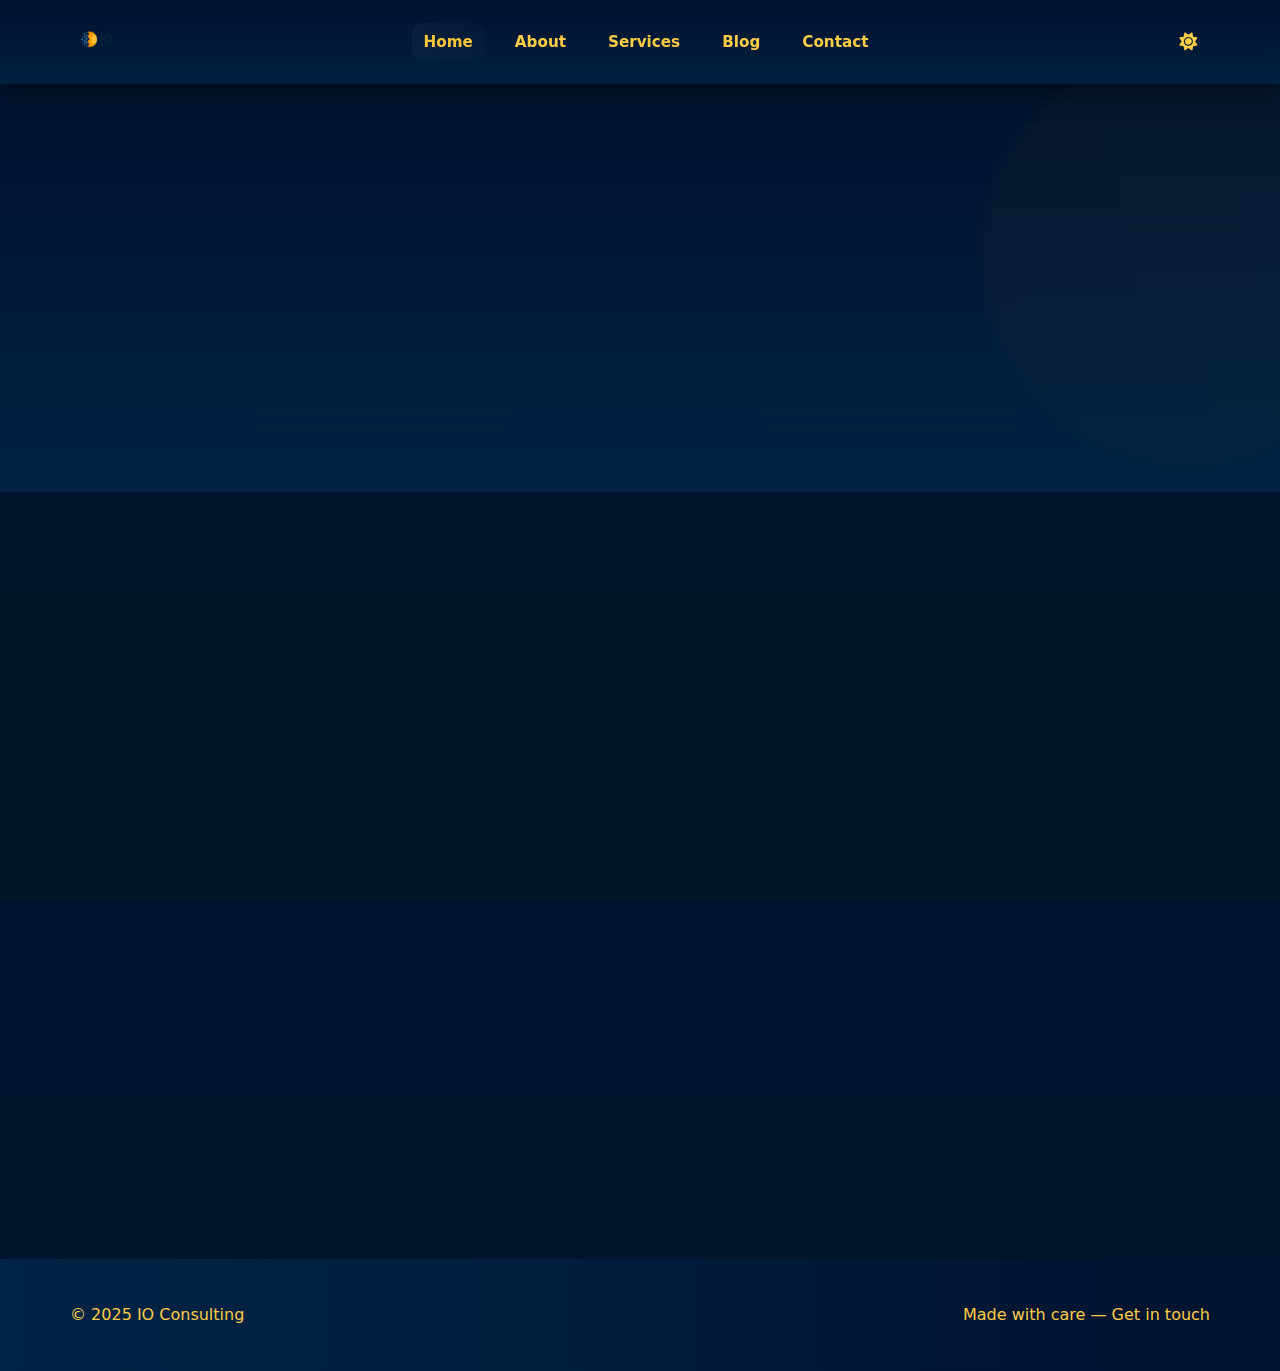
<file: index.html>
<!DOCTYPE html>
<html lang="en">
<head>
  <meta charset="utf-8" />
  <meta name="viewport" content="width=device-width,initial-scale=1" />
  <title>IO Consulting — Your Digital Orbit of Confidence</title>
  <meta name="theme-color" content="#01132E" />
  <link rel="icon" href="images/favicon.svg" type="image/svg+xml">
  <link rel="stylesheet" href="https://cdnjs.cloudflare.com/ajax/libs/font-awesome/6.5.0/css/all.min.css">
  <link rel="stylesheet" href="style.css">
</head>
<body>

  <!-- HEADER -->
  <header class="header-wrap">
    <div class="header">
      <a href="index.html"><img src="images/logo.png" alt="IO Consulting" class="logo"></a>

      <nav class="nav" aria-label="Main">
        <a href="index.html">Home</a>
        <a href="about.html">About</a>
        <a href="services.html">Services</a>
        <a href="blog.html">Blog</a>
        <a href="contact.html">Contact</a>
      </nav>

      <div class="controls">
        <button class="theme-toggle" title="Toggle theme" aria-label="Toggle theme">
          <i class="fas fa-sun"></i>
        </button>
        <button class="hamburger" aria-label="Open menu">☰</button>
      </div>
    </div>
  </header>

  <!-- HERO -->
  <section class="hero">
    <div class="container">
      <span class="kicker fade-in">IO CONSULTING</span>
      <h1 class="fade-in">Your Digital Orbit of Confidence</h1>
      <p class="fade-in delay">We empower organizations to become more secure, efficient and resilient through information security, automation and modern workplace engineering.</p>
      <div class="cta fade-in delay" style="margin-top:18px">
        <a href="services.html" class="btn">Explore Services</a>
      </div>
    </div>

    <!-- decorative gold sweep (SVG) -->
    <svg class="sweep" width="420" height="420" viewBox="0 0 420 420" xmlns="http://www.w3.org/2000/svg" aria-hidden="true">
      <defs><linearGradient id="g" x1="0" x2="1"><stop offset="0" stop-color="#FB9F08"/><stop offset="1" stop-color="#FDCC46"/></linearGradient></defs>
      <path fill="url(#g)" d="M210 0c115 0 210 95 210 210S325 420 210 420 0 325 0 210 95 0 210 0z" opacity="0.18"/>
    </svg>
  </section>

  <!-- SERVICES PREVIEW -->
  <section class="section">
    <div class="container">
      <div class="card-grid">
        <article class="card fade-in">
          <div style="display:flex;align-items:center">
            <div class="icon-wrap"><i class="fas fa-shield-alt"></i></div>
            <div><h3>Information Security Consulting</h3><p>Risk assessments, governance, secure-by-design implementations.</p></div>
          </div>
        </article>

        <article class="card fade-in delay">
          <div style="display:flex;align-items:center">
            <div class="icon-wrap"><i class="fas fa-robot"></i></div>
            <div><h3>Robotic Process Automation (RPA)</h3><p>Practical automation to reduce cost and increase reliability.</p></div>
          </div>
        </article>

        <article class="card fade-in">
          <div style="display:flex;align-items:center">
            <div class="icon-wrap"><i class="fas fa-code-branch"></i></div>
            <div><h3>Digital Transformation</h3><p>Roadmaps, delivery support and change orchestration.</p></div>
          </div>
        </article>

        <article class="card fade-in delay">
          <div style="display:flex;align-items:center">
            <div class="icon-wrap"><i class="fas fa-headset"></i></div>
            <div><h3>Service Desk & Modern Workplace</h3><p>Operational support, tooling and secure collaboration platforms.</p></div>
          </div>
        </article>
      </div>

      <div style="margin-top:28px;display:flex;gap:12px;align-items:center">
        <div style="flex:1">
          <h2 class="fade-in">Why clients choose us</h2>
          <p class="fade-in delay" style="color:rgba(255,255,255,0.85)">We combine deep technical expertise with practical delivery. We focus on outcomes — security, cost optimization and operational resilience.</p>
        </div>
        <div>
          <a class="btn fade-in delay" href="contact.html">Talk to an expert</a>
        </div>
      </div>
    </div>
  </section>

  <!-- QUICK FEATURES -->
  <section class="section">
    <div class="container">
      <div class="features">
        <div class="feature fade-in">
          <i class="fas fa-award" style="font-size:20px;color:var(--gold-2)"></i>
          <h4 style="margin:8px 0 4px">Trusted frameworks</h4>
          <p style="color:rgba(255,255,255,0.8)">ISO, NIST and pragmatic governance approaches.</p>
        </div>

        <div class="feature fade-in delay">
          <i class="fas fa-people-roof" style="font-size:20px;color:var(--gold-2)"></i>
          <h4 style="margin:8px 0 4px">People-first delivery</h4>
          <p style="color:rgba(255,255,255,0.8)">Change programs that stick and deliver ROI.</p>
        </div>
      </div>
    </div>
  </section>

  <footer>
    <div class="footer-inner">
      <p>&copy; 2025 IO Consulting</p>
      <p>Made with care — <a href="contact.html" style="color:var(--gold-3);text-decoration:none">Get in touch</a></p>
    </div>
  </footer>

  <script src="script.js"></script>
</body>
</html>
</file>
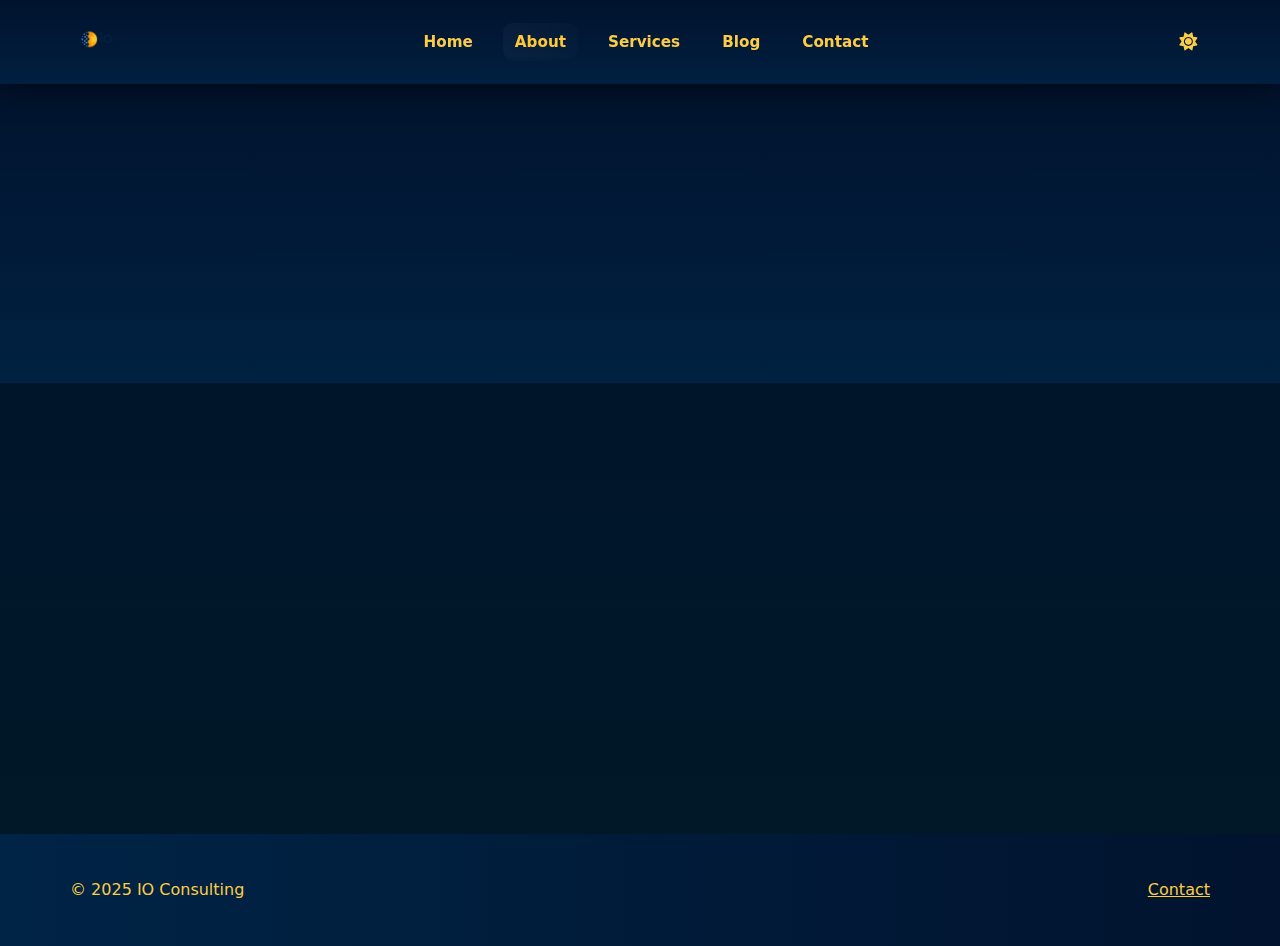
<file: about.html>
<!DOCTYPE html>
<html lang="en">
<head>
  <meta charset="utf-8" />
  <meta name="viewport" content="width=device-width,initial-scale=1" />
  <title>About — IO Consulting</title>
  <meta name="theme-color" content="#01132E" />
  <link rel="stylesheet" href="https://cdnjs.cloudflare.com/ajax/libs/font-awesome/6.5.0/css/all.min.css">
  <link rel="stylesheet" href="style.css">
</head>
<body>
  <header class="header-wrap">
    <div class="header">
      <a href="index.html"><img src="images/logo.png" class="logo" alt="IO Consulting"></a>
      <nav class="nav">
        <a href="index.html">Home</a>
        <a href="about.html" class="active">About</a>
        <a href="services.html">Services</a>
        <a href="blog.html">Blog</a>
        <a href="contact.html">Contact</a>
      </nav>
      <div class="controls">
        <button class="theme-toggle" title="Toggle theme"><i class="fas fa-sun"></i></button>
        <button class="hamburger">☰</button>
      </div>
    </div>
  </header>

  <main>
    <section class="hero">
      <div class="container">
        <span class="kicker fade-in">OUR STORY</span>
        <h1 class="fade-in">About IO Consulting</h1>
        <p class="fade-in delay">A multidisciplinary collective delivering secure, elegant and practical digital transformations.</p>
      </div>
    </section>

    <section class="section">
      <div class="container">
        <div class="card-grid">
          <div class="card fade-in">
            <h3>Mission</h3>
            <p>To optimize operations, reduce costs and enhance agility through technology, automation and governance.</p>
          </div>

          <div class="card fade-in delay">
            <h3>Approach</h3>
            <p>Clear assessment → pragmatic roadmap → iterative delivery with measurable KPIs.</p>
          </div>

          <div class="card fade-in">
            <h3>Team</h3>
            <p>Experienced practitioners in security, cloud, automation and service operations.</p>
          </div>
        </div>

        <div style="margin-top:26px" class="fade-in delay">
          <h3>Values</h3>
          <ul style="color:rgba(255,255,255,0.82);margin-top:8px">
            <li>Integrity & transparency</li>
            <li>Pragmatic excellence</li>
            <li>Client-focused outcomes</li>
          </ul>
        </div>
      </div>
    </section>
  </main>

  <footer>
    <div class="footer-inner">
      <p>&copy; 2025 IO Consulting</p>
      <p><a href="contact.html" style="color:var(--gold-3)">Contact</a></p>
    </div>
  </footer>

  <script src="script.js"></script>
</body>
</html>
</file>
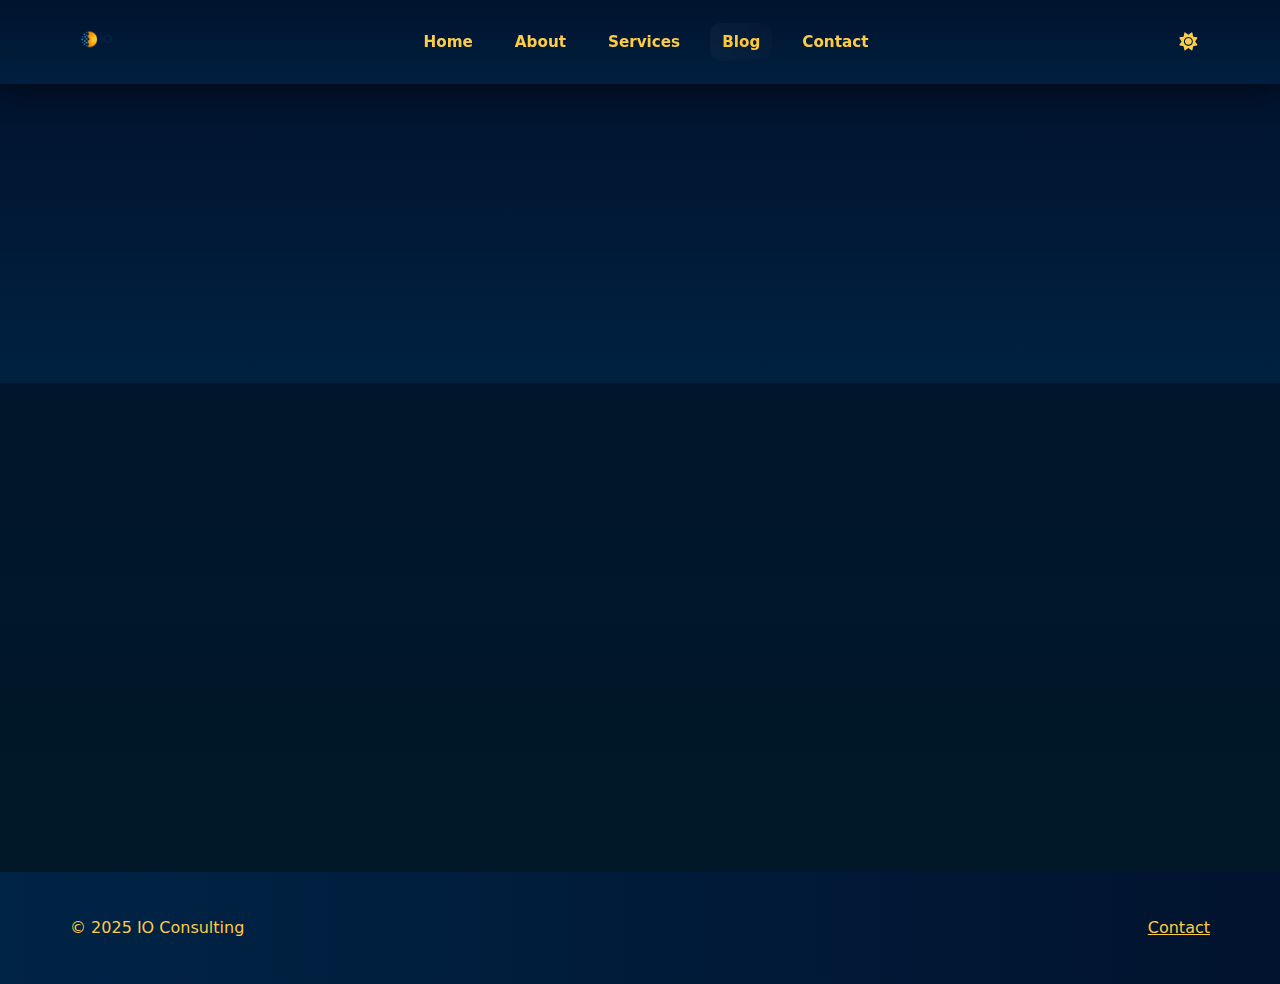
<file: blog.html>
<!DOCTYPE html>
<html lang="en">
<head>
  <meta charset="utf-8" />
  <meta name="viewport" content="width=device-width,initial-scale=1" />
  <title>Insights — IO Consulting</title>
  <meta name="theme-color" content="#01132E" />
  <link rel="stylesheet" href="https://cdnjs.cloudflare.com/ajax/libs/font-awesome/6.5.0/css/all.min.css">
  <link rel="stylesheet" href="style.css">
</head>
<body>
  <header class="header-wrap">
    <div class="header">
      <a href="index.html"><img src="images/logo.png" class="logo" alt="IO Consulting"></a>
      <nav class="nav">
        <a href="index.html">Home</a>
        <a href="about.html">About</a>
        <a href="services.html">Services</a>
        <a href="blog.html" class="active">Blog</a>
        <a href="contact.html">Contact</a>
      </nav>
      <div class="controls">
        <button class="theme-toggle" title="Toggle theme"><i class="fas fa-sun"></i></button>
        <button class="hamburger">☰</button>
      </div>
    </div>
  </header>

  <main>
    <section class="hero">
      <div class="container">
        <span class="kicker fade-in">INSIGHTS</span>
        <h1 class="fade-in">Thoughts on security & transformation</h1>
        <p class="fade-in delay">Short guides, case notes and practical frameworks from our team.</p>
      </div>
    </section>

    <section class="section">
      <div class="container">
        <article class="post fade-in">
          <div style="flex:1">
            <h4>How to start a pragmatic security program</h4>
            <div class="meta" style="color:rgba(255,255,255,0.7)">Mar 1, 2025 — IO Consulting</div>
            <p style="margin-top:8px;color:rgba(255,255,255,0.82)">A short playbook for leaders who need to move quickly and avoid analysis paralysis.</p>
          </div>
          <div style="width:110px;text-align:right">
            <a class="btn" href="#">Read</a>
          </div>
        </article>

        <article class="post fade-in delay">
          <div style="flex:1">
            <h4>RPA: quick wins that don't break your IT</h4>
            <div class="meta" style="color:rgba(255,255,255,0.7)">Feb 12, 2025 — IO Consulting</div>
            <p style="margin-top:8px;color:rgba(255,255,255,0.82)">How we identify low-risk, high-value automation candidates.</p>
          </div>
          <div style="width:110px;text-align:right">
            <a class="btn" href="#">Read</a>
          </div>
        </article>
      </div>
    </section>
  </main>

  <footer>
    <div class="footer-inner">
      <p>&copy; 2025 IO Consulting</p>
      <p><a href="contact.html" style="color:var(--gold-3)">Contact</a></p>
    </div>
  </footer>

  <script src="script.js"></script>
</body>
</html>
</file>
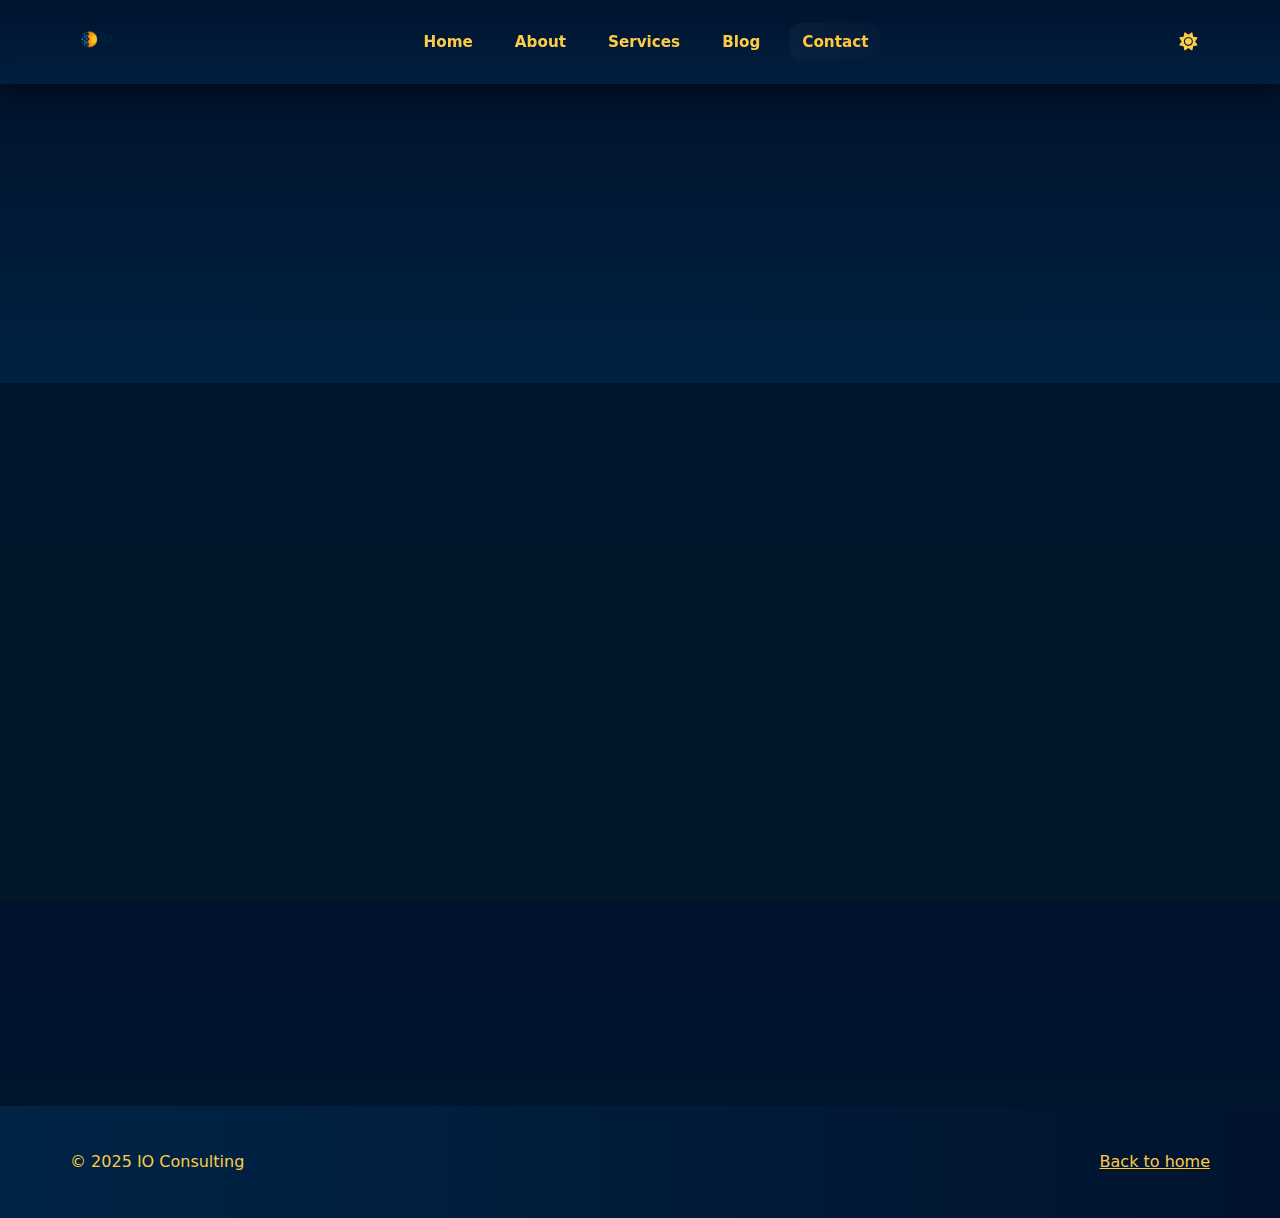
<file: contact.html>
<!DOCTYPE html>
<html lang="en">
<head>
  <meta charset="utf-8" />
  <meta name="viewport" content="width=device-width,initial-scale=1" />
  <title>Contact — IO Consulting</title>
  <meta name="theme-color" content="#01132E" />
  <link rel="stylesheet" href="https://cdnjs.cloudflare.com/ajax/libs/font-awesome/6.5.0/css/all.min.css">
  <link rel="stylesheet" href="style.css">
</head>
<body>
  <header class="header-wrap">
    <div class="header">
      <a href="index.html"><img src="images/logo.png" class="logo" alt="IO Consulting"></a>
      <nav class="nav">
        <a href="index.html">Home</a>
        <a href="about.html">About</a>
        <a href="services.html">Services</a>
        <a href="blog.html">Blog</a>
        <a href="contact.html" class="active">Contact</a>
      </nav>
      <div class="controls">
        <button class="theme-toggle" title="Toggle theme"><i class="fas fa-sun"></i></button>
        <button class="hamburger">☰</button>
      </div>
    </div>
  </header>

  <main>
    <section class="hero">
      <div class="container">
        <span class="kicker fade-in">CONTACT</span>
        <h1 class="fade-in">Let’s talk — we’ll listen</h1>
        <p class="fade-in delay">Tell us about your challenge and we’ll propose a pragmatic first step.</p>
      </div>
    </section>

    <section class="section">
      <div class="container">
        <div class="card-grid">
          <div class="card fade-in">
            <h3>Get in touch</h3>
            <div class="contact-list" style="margin-top:12px">
              <p><i class="fas fa-envelope"></i> <a href="mailto:info@ioconsulting.com">info@ioconsulting.com</a></p>
              <p><i class="fas fa-phone"></i> +995 598 212 007</p>
              <p><i class="fas fa-map-marker-alt"></i> Georgia Tbilisi </p>
              <p style="margin-top:14px"><a class="btn" href="mailto:info@ioconsulting.com">Send an email</a></p>
            </div>
          </div>

          <div class="card fade-in delay">
            <h3>Office hours</h3>
            <p>Mon–Fri: 10:00–19:00</p>
            <p style="margin-top:10px;color:rgba(255,255,255,0.82)">We respond to email within 1–2 business days.</p>
          </div>
        </div>

        <div style="margin-top:22px" class="fade-in delay">
          <h3>Send us a message</h3>
          <form action="#" onsubmit="alert('This demo form is not connected — replace with Formspree or your backend.'); return false;">
            <input type="text" placeholder="Your name" required style="background:#011E45;color:#fff;border-radius:10px;padding:12px;border:none;margin-bottom:10px;width:100%">
            <input type="email" placeholder="Your email" required style="background:#011E45;color:#fff;border-radius:10px;padding:12px;border:none;margin-bottom:10px;width:100%">
            <textarea placeholder="Message" rows="6" style="background:#011E45;color:#fff;border-radius:10px;padding:12px;border:none;width:100%"></textarea>
            <div style="margin-top:12px"><button type="submit" class="btn">Send Message</button></div>
          </form>
        </div>
      </div>
    </section>
  </main>

  <footer>
    <div class="footer-inner">
      <p>&copy; 2025 IO Consulting</p>
      <p><a href="index.html" style="color:var(--gold-3)">Back to home</a></p>
    </div>
  </footer>

  <script src="script.js"></script>
</body>
</html>
</file>
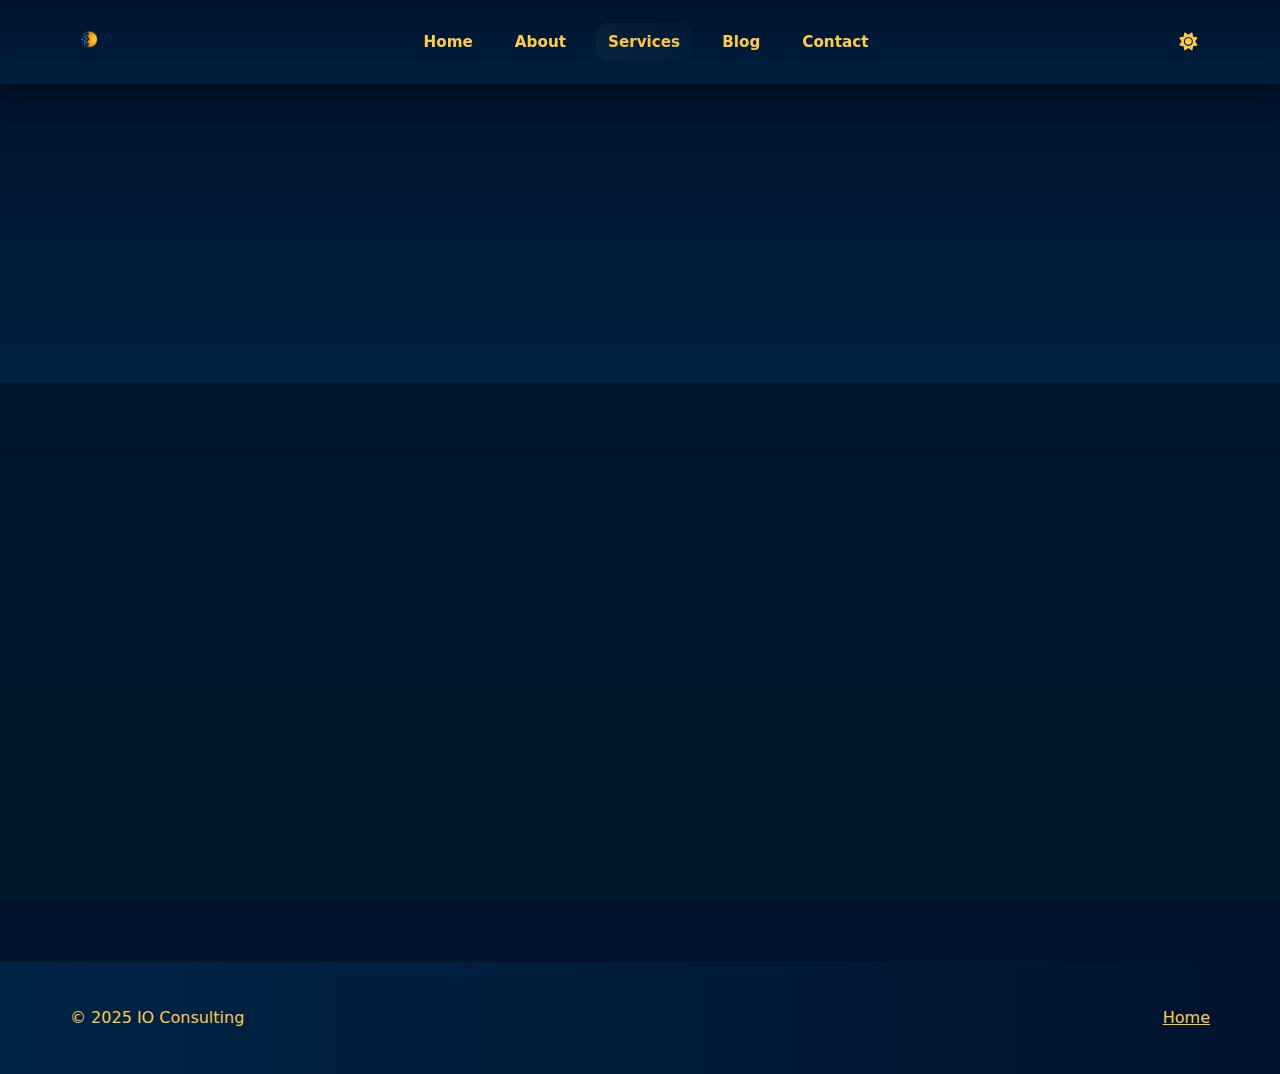
<file: services.html>
<!DOCTYPE html>
<html lang="en">
<head>
  <meta charset="utf-8" />
  <meta name="viewport" content="width=device-width,initial-scale=1" />
  <title>Services — IO Consulting</title>
  <meta name="theme-color" content="#01132E" />
  <link rel="stylesheet" href="https://cdnjs.cloudflare.com/ajax/libs/font-awesome/6.5.0/css/all.min.css">
  <link rel="stylesheet" href="style.css">
</head>
<body>
  <header class="header-wrap">
    <div class="header">
      <a href="index.html"><img src="images/logo.png" class="logo" alt="IO Consulting"></a>
      <nav class="nav">
        <a href="index.html">Home</a>
        <a href="about.html">About</a>
        <a href="services.html" class="active">Services</a>
        <a href="blog.html">Blog</a>
        <a href="contact.html">Contact</a>
      </nav>
      <div class="controls">
        <button class="theme-toggle" title="Toggle theme"><i class="fas fa-sun"></i></button>
        <button class="hamburger">☰</button>
      </div>
    </div>
  </header>

  <main>
    <section class="hero">
      <div class="container">
        <span class="kicker fade-in">SERVICES</span>
        <h1 class="fade-in">Secure. Efficient. Resilient.</h1>
        <p class="fade-in delay">From strategy to execution — governance, automation and modern workplace solutions.</p>
      </div>
    </section>

    <section class="section">
      <div class="container">
        <div class="card-grid">
          <article class="card fade-in">
            <div style="display:flex;align-items:center">
              <div class="icon-wrap"><i class="fas fa-shield-alt"></i></div>
              <div><h3>Information Security Consulting</h3><p>Security strategy, architecture and risk reduction programs.</p></div>
            </div>
          </article>

          <article class="card fade-in delay">
            <div style="display:flex;align-items:center">
              <div class="icon-wrap"><i class="fas fa-file-signature"></i></div>
              <div><h3>IT / IS Audit</h3><p>Audit, compliance and remediation roadmaps.</p></div>
            </div>
          </article>

          <article class="card fade-in">
            <div style="display:flex;align-items:center">
              <div class="icon-wrap"><i class="fas fa-cogs"></i></div>
              <div><h3>Digital Transformation</h3><p>Roadmaps, delivery and change management.</p></div>
            </div>
          </article>

          <article class="card fade-in delay">
            <div style="display:flex;align-items:center">
              <div class="icon-wrap"><i class="fas fa-robot"></i></div>
              <div><h3>Robotic Process Automation (RPA)</h3><p>Practical automation with measurable ROI.</p></div>
            </div>
          </article>

          <article class="card fade-in">
            <div style="display:flex;align-items:center">
              <div class="icon-wrap"><i class="fas fa-headset"></i></div>
              <div><h3>Service Desk Implementation</h3><p>Process, tooling and training for modern support ops.</p></div>
            </div>
          </article>

          <article class="card fade-in delay">
            <div style="display:flex;align-items:center">
              <div class="icon-wrap"><i class="fas fa-laptop"></i></div>
              <div><h3>Modern Workplace Solutions</h3><p>Secure collaboration, endpoint management and productivity apps.</p></div>
            </div>
          </article>
        </div>

        <div style="margin-top:24px" class="fade-in delay">
          <a class="btn" href="contact.html">Request a consultation</a>
        </div>
      </div>
    </section>
  </main>

  <footer>
    <div class="footer-inner">
      <p>&copy; 2025 IO Consulting</p>
      <p><a href="index.html" style="color:var(--gold-3)">Home</a></p>
    </div>
  </footer>

  <script src="script.js"></script>
</body>
</html>
</file>
<file: style.css>
/* style.css — IO Consulting (Hybrid Modern Luxury — Fancy v2) */

/* ---------------------
   Color palette (vars)
   --------------------- */
:root{
  --navy-1: #002446;
  --navy-2: #01132E;
  --gold-1: #FB9F08;
  --gold-2: #FDC739;
  --gold-3: #FDCC46;
  --blue-1: #3690C9;
  --blue-2: #2D83BA;
  --black: #000000;

  --bg: linear-gradient(180deg,#01132E 0%, #001827 100%);
  --panel: rgba(255,255,255,0.03);
  --glass: rgba(255,255,255,0.04);
  --muted: rgba(255,255,255,0.75);
  --card-bg: rgba(255,255,255,0.03);
  --radius: 14px;
  --maxw: 1180px;
  --ease: cubic-bezier(.2,.9,.25,1);
}

/* ---------------------
   Fonts & base
   --------------------- */
@import url('https://fonts.googleapis.com/css2?family=Inter:wght@300;400;600;700;800&display=swap');

*{box-sizing:border-box}
html,body{height:100%}
body{
  margin:0;
  font-family:Inter, system-ui, -apple-system, "Segoe UI", Roboto, "Helvetica Neue", Arial;
  -webkit-font-smoothing:antialiased;
  -moz-osx-font-smoothing:grayscale;
  color: #E8F1FF;
  background: var(--bg);
  line-height:1.5;
  -webkit-font-feature-settings: "kern";
  overflow-x:hidden;
}

/* container */
.container{max-width:var(--maxw);margin:0 auto;padding:0 20px}

/* ---------------------
   Header
   --------------------- */
.header-wrap{
  position:sticky;top:0;z-index:120;
  backdrop-filter: blur(6px);
  background: linear-gradient(180deg, rgba(1,19,46,0.9), rgba(0,36,70,0.75));
  box-shadow: 0 8px 28px rgba(0,0,0,0.45);
}
.header{
  display:flex;align-items:center;justify-content:space-between;padding:14px 20px;
  gap:16px;max-width:var(--maxw);margin:0 auto;
}
.logo{height:56px;display:block}

/* nav */
.nav{display:flex;align-items:center;gap:18px}
.nav a{
  color:var(--gold-3);
  font-weight:600;
  padding:8px 12px;border-radius:10px;transition:all .25s var(--ease);
  text-decoration:none;font-size:0.95rem;
}
.nav a:hover{ transform:translateY(-3px); color:var(--gold-1); box-shadow:0 8px 24px rgba(0,0,0,0.35); }
.nav a.active{
  background: linear-gradient(90deg, rgba(255,255,255,0.03), rgba(255,255,255,0.01));
  color:var(--gold-2); box-shadow: inset 0 -3px 0 rgba(0,0,0,0.06);
}

/* right controls */
.controls{display:flex;gap:12px;align-items:center}
.theme-toggle{
  width:44px;height:36px;border-radius:10px;border:none;background:transparent;color:var(--gold-3);
  cursor:pointer;display:inline-flex;align-items:center;justify-content:center;font-size:18px;
}

/* hamburger */
.hamburger{display:none;font-size:24px;color:var(--gold-3);background:transparent;border:none;cursor:pointer}
@media (max-width:880px){
  .nav{display:none}
  .hamburger{display:block}
}

/* ---------------------
   HERO
   --------------------- */
.hero{
  padding:80px 0 64px;
  background-image: linear-gradient(180deg, rgba(1,19,46,0.82), rgba(0,36,70,0.82));
  position:relative; overflow:hidden;
}
.hero .container{display:grid;gap:18px;text-align:center}
.kicker{
  display:inline-block;padding:8px 14px;border-radius:999px;background:linear-gradient(90deg,var(--gold-2),var(--gold-3));
  color:#00122a;font-weight:700;font-size:.85rem;letter-spacing:.6px;
  box-shadow:0 10px 30px rgba(253,199,57,0.12);
}
.hero h1{
  font-size:2.8rem; margin:8px 0 4px; color:#FAF8F5; line-height:1.02;
  text-shadow: 0 12px 30px rgba(1,7,30,0.5);
}
.hero p{color: #FFF2CF; max-width:900px;margin:0 auto;font-size:1.05rem}
.hero .cta{margin-top:18px}

/* decorative SVG accent in hero (gold sweep) */
.hero .sweep{
  position:absolute; right:-120px; top:-40px; opacity:.14; transform:rotate(-12deg); filter:blur(6px);
}

/* ---------------------
   content sections
   --------------------- */
.section{padding:48px 0}
.card-grid{display:grid;grid-template-columns:repeat(auto-fit,minmax(240px,1fr));gap:20px}
.card{
  background:var(--card-bg); border-radius:var(--radius); padding:20px;
  box-shadow: 0 12px 40px rgba(1,10,30,0.38); transition:transform .28s var(--ease), box-shadow .28s var(--ease);
  border:1px solid rgba(255,255,255,0.03);
}
.card:hover{ transform:translateY(-10px); box-shadow: 0 28px 70px rgba(1,10,30,0.45); }

/* icon style */
.icon-wrap{width:62px;height:62px;border-radius:12px;display:inline-flex;align-items:center;justify-content:center;
 background: linear-gradient(180deg, rgba(45,131,186,0.08), rgba(54,144,201,0.06)); color:var(--gold-1); font-size:22px; margin-right:14px; }

/* card content */
.card h3{font-size:1.06rem;margin:0 0 8px;color:#F6F7F9}
.card p{color:rgba(255,255,255,0.8); margin:0; font-size:.98rem}

/* features area */
.features{display:flex;gap:16px;flex-wrap:wrap;margin-top:18px}
.feature{flex:1;min-width:220px;background:linear-gradient(180deg, rgba(255,255,255,0.02), rgba(255,255,255,0.01));padding:16px;border-radius:12px;border:1px solid rgba(255,255,255,0.03);}

/* buttons */
.btn{
  display:inline-block;padding:12px 20px;border-radius:12px;font-weight:800;color:#00122a;
  background:linear-gradient(90deg,var(--gold-1),var(--gold-2)); box-shadow:0 18px 48px rgba(253,199,57,0.14);
  transition: transform .2s var(--ease), box-shadow .2s var(--ease);
}
.btn:hover{ transform:translateY(-6px); box-shadow:0 30px 80px rgba(253,199,57,0.20) }

/* posts */
.post{display:flex;gap:18px;align-items:flex-start;padding:16px;border-radius:12px;background:linear-gradient(180deg, rgba(255,255,255,0.01), rgba(255,255,255,0.00));border:1px solid rgba(255,255,255,0.03);}

/* contact list */
.contact-list p{margin:8px 0;color:#F0F6FF}
.contact-list i{color:var(--gold-1);margin-right:10px}

/* footer */
footer{
  margin-top:48px;padding:28px 0;background:linear-gradient(90deg,var(--navy-1),var(--navy-2));color:var(--gold-3)
}
.footer-inner{max-width:var(--maxw);margin:0 auto;padding:0 20px;display:flex;align-items:center;justify-content:space-between;gap:12px;flex-wrap:wrap}

/* ---------------------
   small helpers & animations
   --------------------- */
.fade-in{opacity:0; transform:translateY(14px); animation:reveal .7s forwards var(--ease)}
.fade-in.delay{animation-delay:.18s}
@keyframes reveal{to{opacity:1;transform:none}}

/* subtle floating particles (gold) */
.particles{position:absolute;inset:0;pointer-events:none;opacity:.06}

/* responsive */
@media (max-width:980px){
  .hero h1{font-size:2.1rem}
  .hero{padding:64px 12px}
  .header{padding:12px}
  .logo{height:48px}
}
@media (max-width:720px){
  .container{padding:0 18px}
  .hero h1{font-size:1.7rem}
  .nav{display:none}
  .header{gap:10px}
}
</file>
